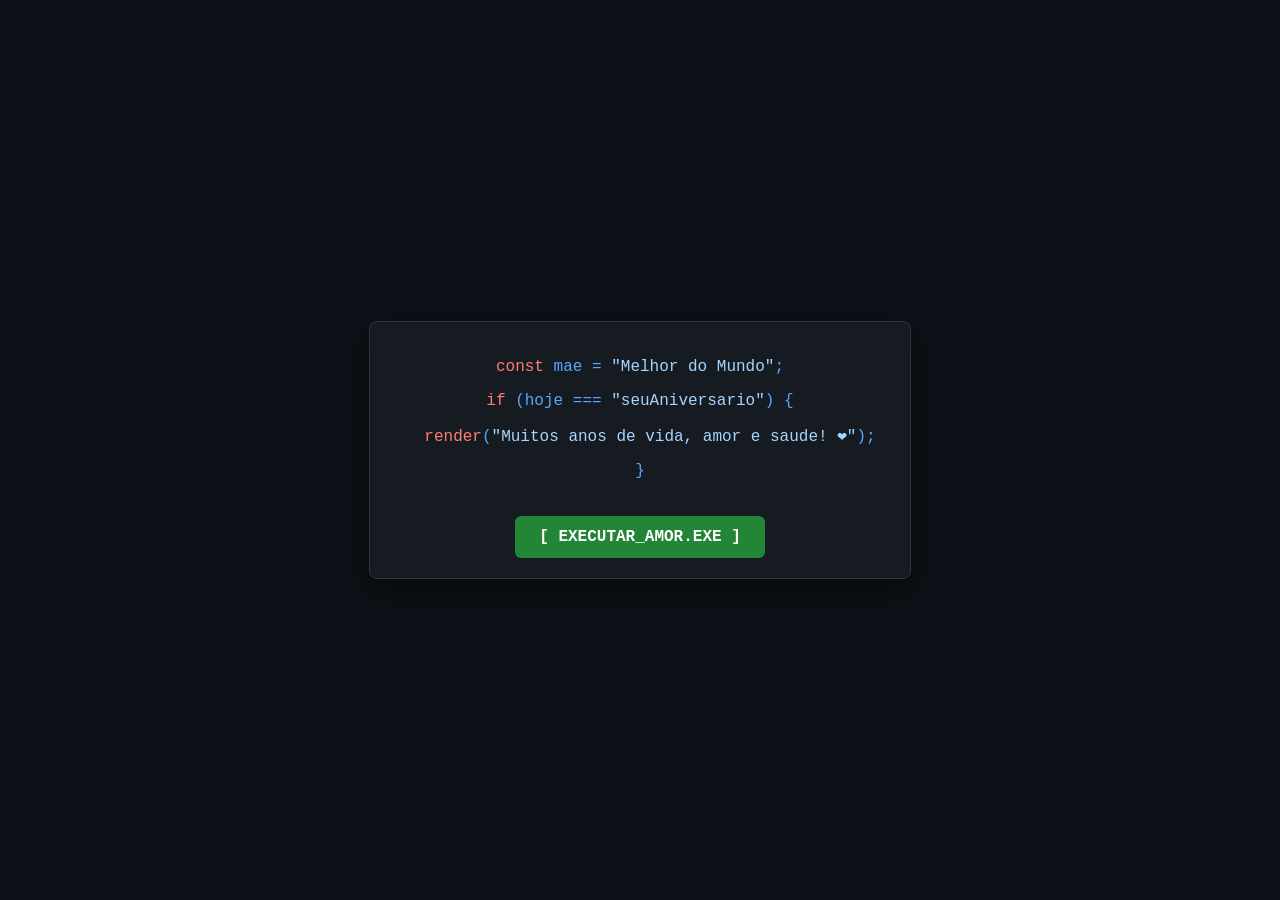
<file: homenagem.html>
<!DOCTYPE html>
<html lang="pt-BR">
<head>
    <meta charset="UTF-8">
    <title>Feliz Aniversário, Mãe!</title>
    <style>
        body {
            background-color: #0d1117;
            color: #58a6ff;
            font-family: 'Courier New', Courier, monospace;
            display: flex;
            flex-direction: column;
            align-items: center;
            justify-content: center;
            min-height: 100vh;
            margin: 0;
            padding: 20px;
            box-sizing: border-box;
            text-align: center;
        }
        .terminal {
            background: #161b22;
            border: 1px solid #30363d;
            border-radius: 8px;
            padding: 20px;
            max-width: 500px;
            width: 100%;
            box-shadow: 0 10px 30px rgba(0,0,0,0.5);
        }
        .code-line { color: #ff7b72; }
        .string { color: #a5d6ff; }
        .btn {
            background-color: #238636;
            color: white;
            border: none;
            padding: 12px 24px;
            font-size: 16px;
            border-radius: 6px;
            cursor: pointer;
            margin-top: 20px;
            font-family: inherit;
            font-weight: bold;
        }
        .btn:hover { background-color: #2ea043; }
        .hidden { display: none; }
        .heart {
            position: fixed;
            top: -10px;
            color: #ff7b72;
            font-size: 20px;
            animation: fall 3s linear infinite;
        }
        @keyframes fall {
            to { transform: translateY(100vh) rotate(360deg); opacity: 0; }
        }
    </style>
</head>
<body>

<div class="terminal">
    <p><span class="code-line">const</span> mae = <span class="string">"Melhor do Mundo"</span>;</p>
    <p><span class="code-line">if</span> (hoje === <span class="string">"seuAniversario"</span>) {</p>
    <p style="padding-left: 20px;"><span class="code-line">render</span>(<span class="string">"Muitos anos de vida, amor e saude! ❤️"</span>);</p>
    <p>}</p>
    
    <button class="btn" onclick="executarHomenagem()">[ EXECUTAR_AMOR.EXE ]</button>
    
    <div id="resultado" class="hidden" style="margin-top: 20px; color: #7ee787;">
        <h2>Status: 200 OK 🎉</h2>
        <p>Parabéns, Mãe! Você é a nossa desenvolvedora principal e a melhor lógica da minha vida!</p>
    </div>
</div>

<script>
function executarHomenagem() {
    document.getElementById('resultado').classList.remove('hidden');
    for(let i = 0; i < 30; i++) {
        setTimeout(criarCoracao, i * 100);
    }
}

function criarCoracao() {
    const heart = document.createElement('div');
    heart.classList.add('heart');
    heart.innerHTML = '❤️';
    heart.style.left = Math.random() * 100 + 'vw';
    heart.style.animationDuration = Math.random() * 2 + 2 + 's';
    document.body.appendChild(heart);
    setTimeout(() => heart.remove(), 4000);
}
</script>

</body>
</html>
</file>
